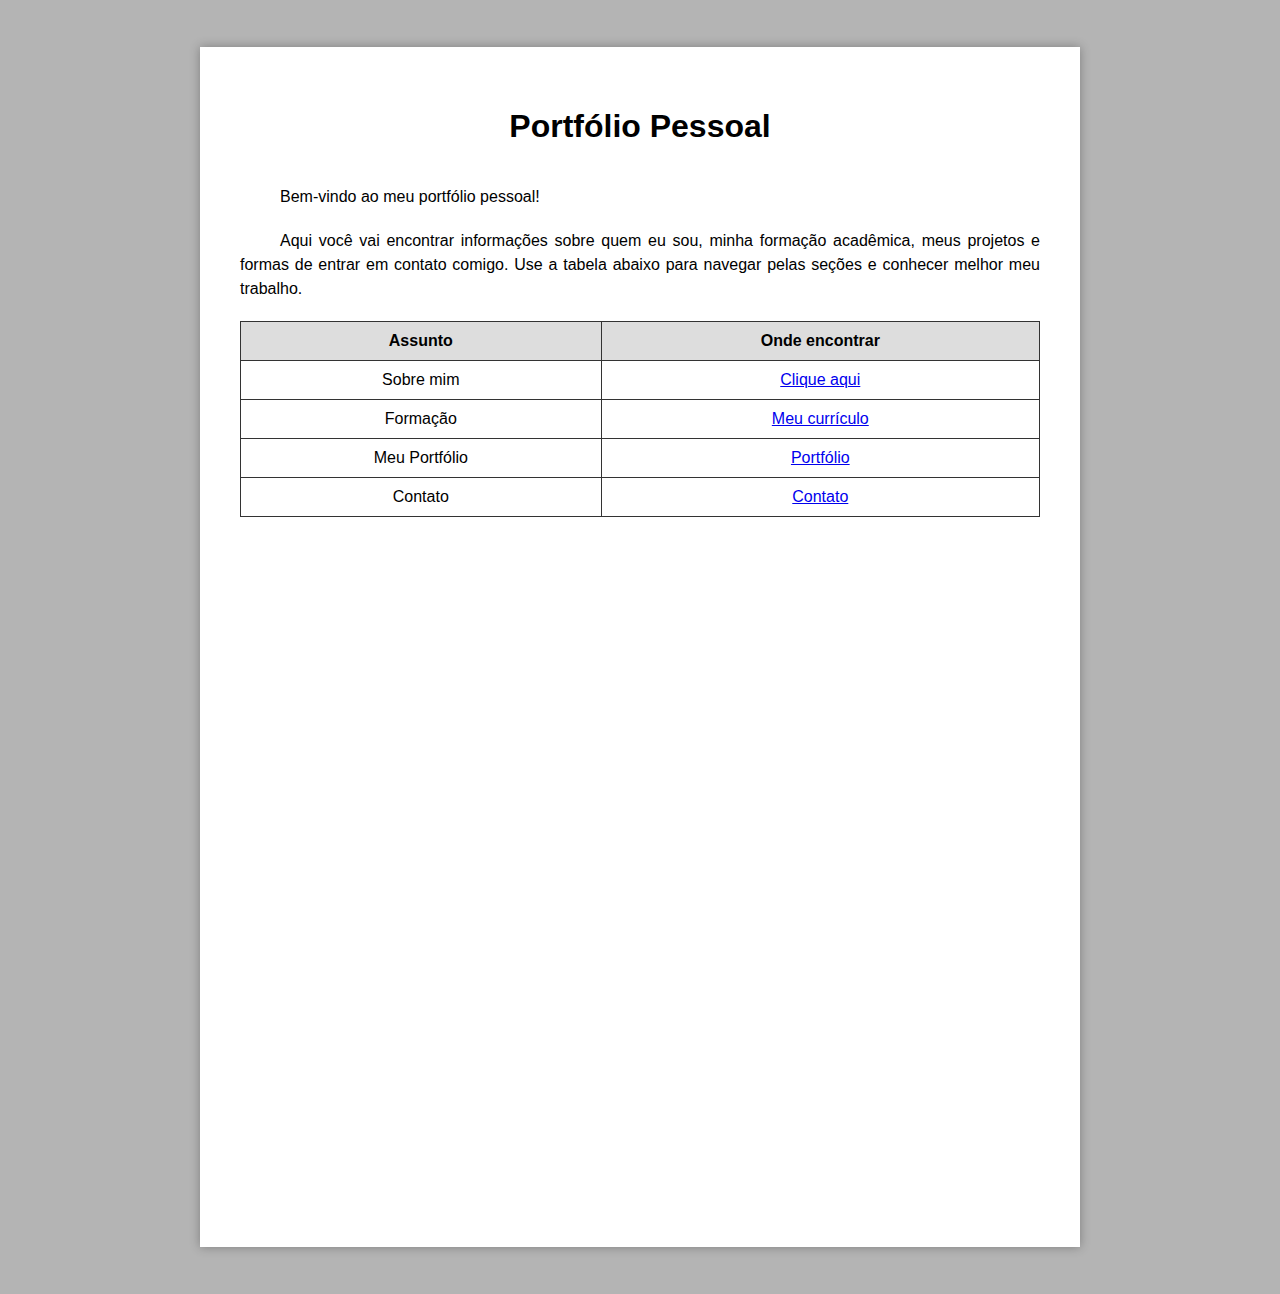
<file: index.html>
<!DOCTYPE html>
<html lang="en">
<head>
    <meta charset="UTF-8">
    <meta name="viewport" content="width=device-width, initial-scale=1.0">
    <title>Meu Portfólio</title>
    <link rel="stylesheet" href="style.css">
</head>
<body> <!-- contudo da pagina -->
        
        <!-- Titulo da Pagina -->
        <!-- "main" para criar uma classe "pagina" que vai ser usada no CSS e aplicar para todas as paginas do Projeto -->         
    <main class="pagina">
        <h1 id="titulo">Portfólio Pessoal</h1>
        <p>
           Bem-vindo ao meu portfólio pessoal! 
        </p>
        <p>
           Aqui você vai encontrar informações sobre quem eu sou, minha formação acadêmica, meus projetos e formas de entrar em contato comigo.  
           Use a tabela abaixo para navegar pelas seções e conhecer melhor meu trabalho.  
        </p>

        <!-- Tabela -->
        <table>
            <tr>
                <th>Assunto</th>
                <th>Onde encontrar</th>
            </tr>
            <tr>
                <td>Sobre mim</td>
                <td><a href="sobremim.html">Clique aqui</a></td> <!-- Para ir para a pagina do Sobre mim -->
            </tr>
            <tr>
                <td>Formação</td>
                <td><a href="formacao.html">Meu currículo</a></td> <!-- Para ir para a pagina da formação -->
            </tr>
            <tr>
                <td>Meu Portfólio</td>
                <td><a href="portfolio.html">Portfólio</a></td> <!-- Para ir para a pagina do Portifólio -->
            </tr>
            <tr>
                <td>Contato</td>
                <td><a href="contato.html">Contato</a></td> <!-- Para ir para a pagina dos meios de contatos -->
            </tr>
        </table>
    </main>
</body>
</html>
</file>
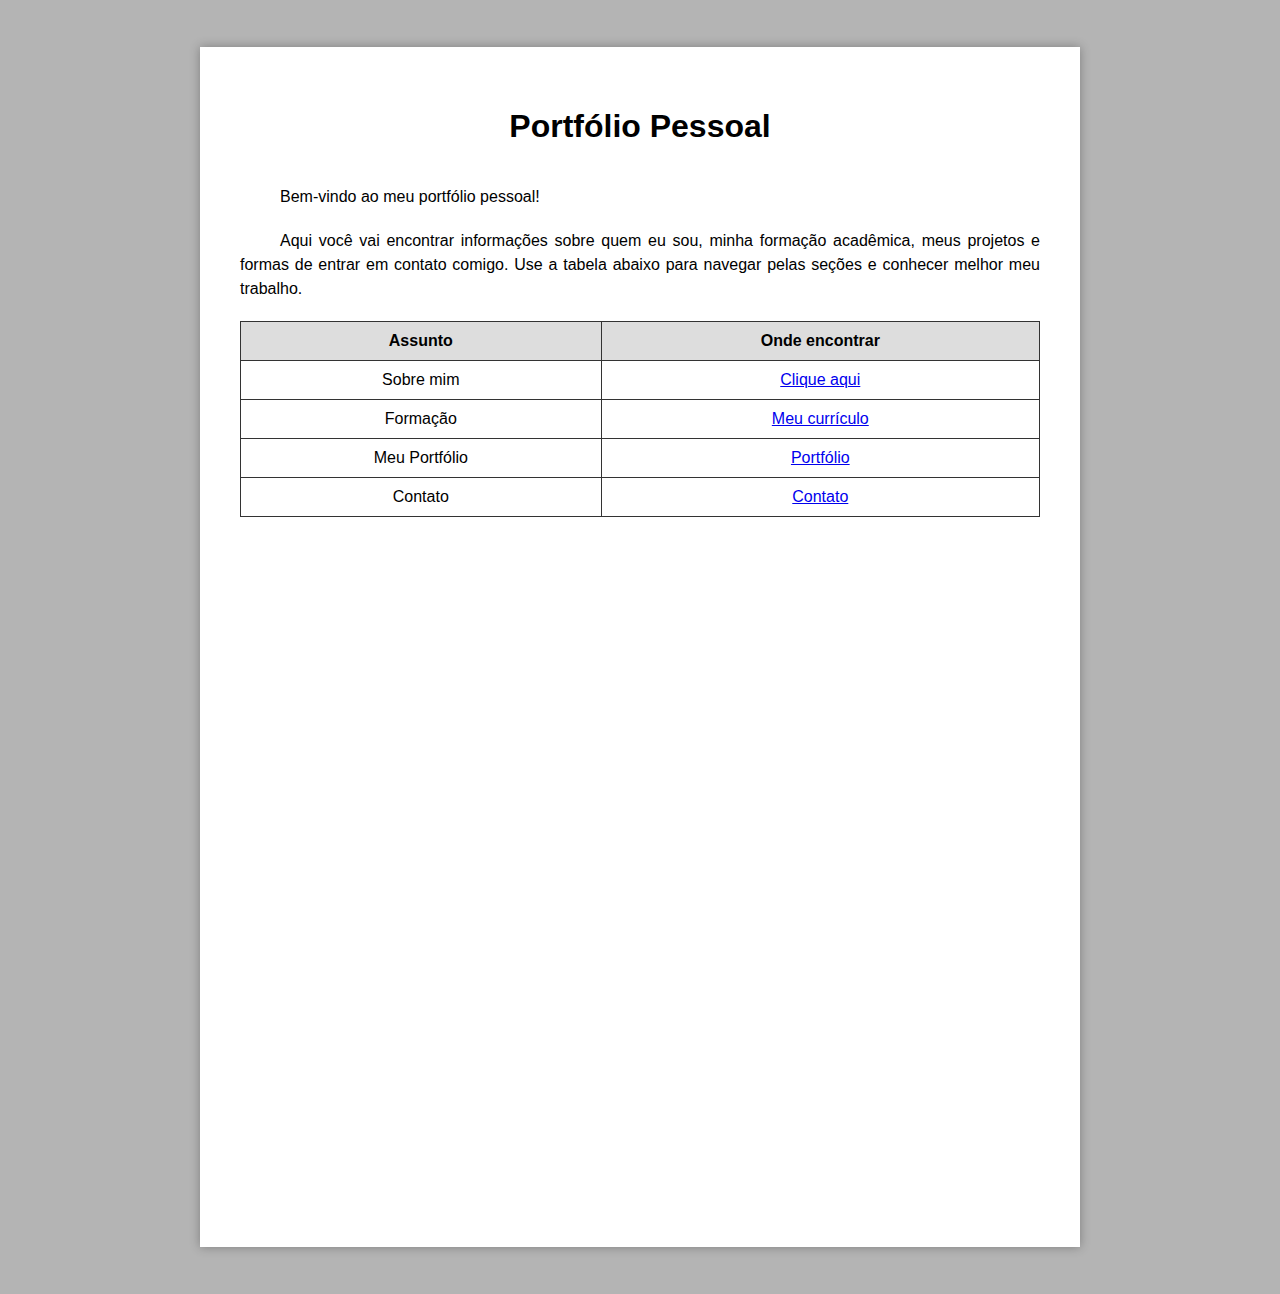
<file: codigo.html>
<!DOCTYPE html>
<html lang="en">
<head>
    <meta charset="UTF-8">
    <meta name="viewport" content="width=device-width, initial-scale=1.0">
    <title>Meu Portfólio</title>
    <link rel="stylesheet" href="style.css">
</head>
<body> <!-- contudo da pagina -->
        
        <!-- Titulo da Pagina -->
        <!-- "main" para criar uma classe "pagina" que vai ser usada no CSS e aplicar para todas as paginas do Projeto -->         
    <main class="pagina">
        <h1 id="titulo">Portfólio Pessoal</h1>
        <p>
           Bem-vindo ao meu portfólio pessoal! 
        </p>
        <p>
           Aqui você vai encontrar informações sobre quem eu sou, minha formação acadêmica, meus projetos e formas de entrar em contato comigo.  
           Use a tabela abaixo para navegar pelas seções e conhecer melhor meu trabalho.  
        </p>

        <!-- Tabela -->
        <table>
            <tr>
                <th>Assunto</th>
                <th>Onde encontrar</th>
            </tr>
            <tr>
                <td>Sobre mim</td>
                <td><a href="index.html">Clique aqui</a></td> <!-- Para ir para a pagina do Sobre mim -->
            </tr>
            <tr>
                <td>Formação</td>
                <td><a href="formacao.html">Meu currículo</a></td> <!-- Para ir para a pagina da formação -->
            </tr>
            <tr>
                <td>Meu Portfólio</td>
                <td><a href="portfolio.html">Portfólio</a></td> <!-- Para ir para a pagina do Portifólio -->
            </tr>
            <tr>
                <td>Contato</td>
                <td><a href="contato.html">Contato</a></td> <!-- Para ir para a pagina dos meios de contatos -->
            </tr>
        </table>
    </main>
</body>
</html>
</file>
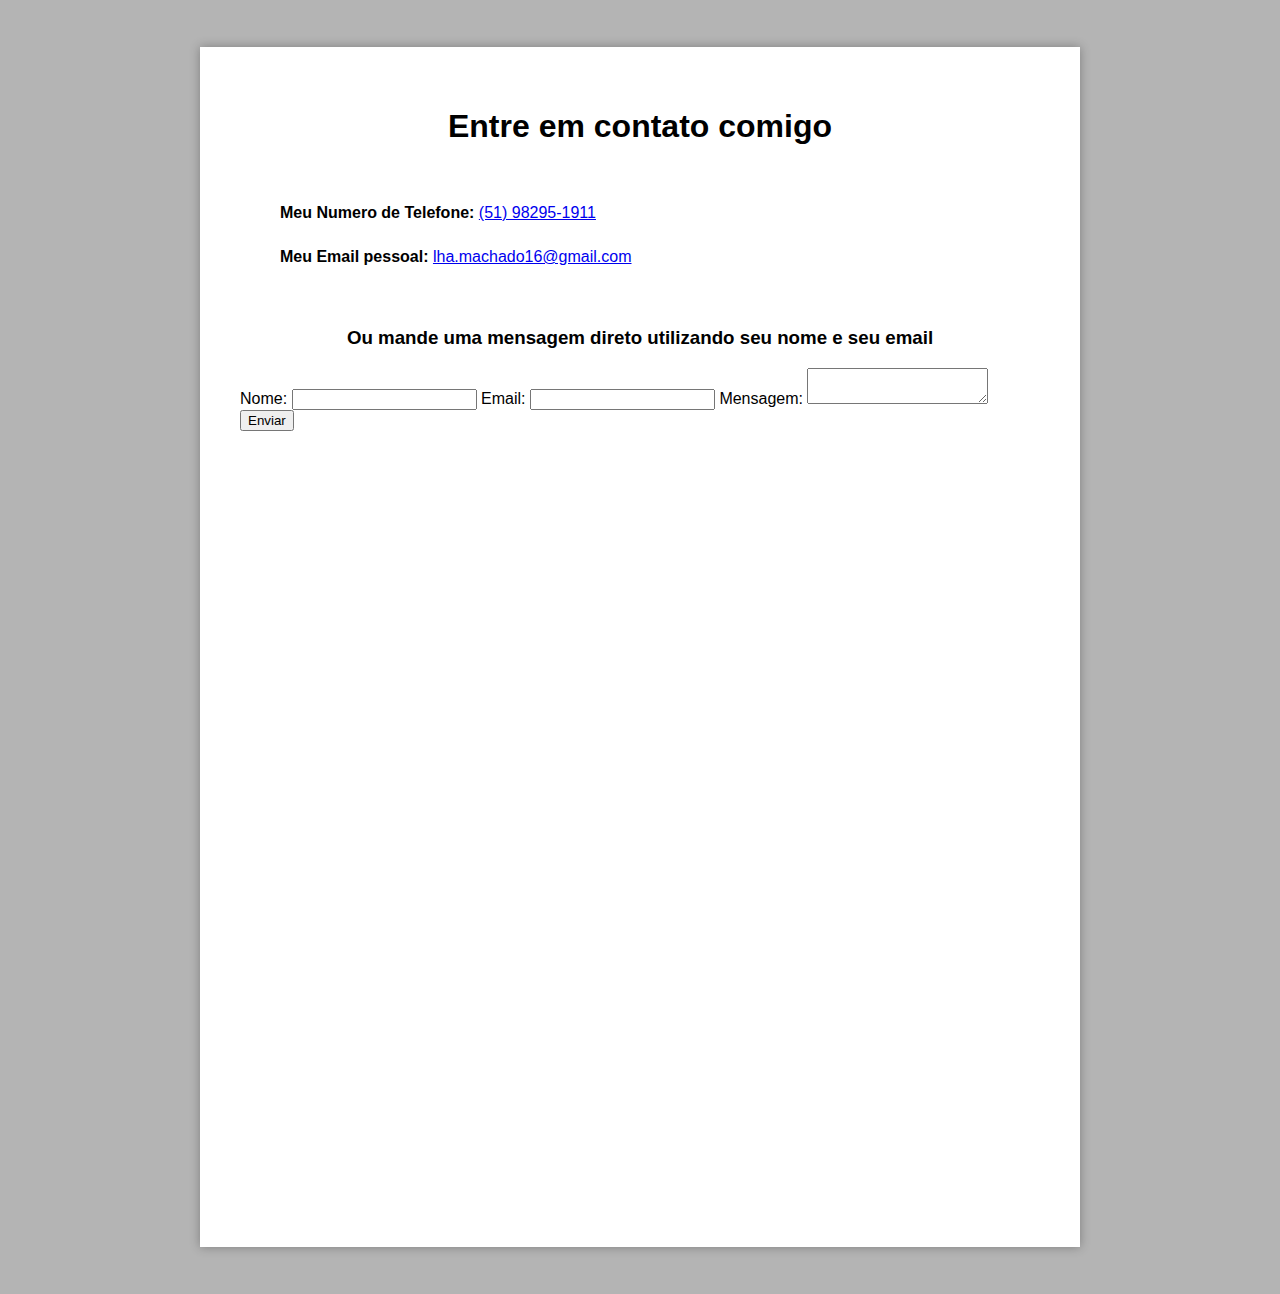
<file: contato.html>
<head>
  <meta charset="UTF-8">
  <title>Contato</title>
  <link rel="stylesheet" href="style.css">  
</head>
<body>

  <main class="pagina"> 
  <h1><strong>Entre em contato comigo</strong></h1>
  <br>
  <p>
    <strong>Meu Numero de Telefone:</strong> 
    <a href="tel:+5551982951911">(51) 98295-1911</a> <!-- Para ligar direto pra mim -->
  </p>
  <p>
    <strong>Meu Email pessoal:</strong> 
    <a href="mailto:lha.machado16@gmail.com">lha.machado16@gmail.com</a> <!-- Para enviar um email para mim -->
  </p>
  <br>
  <h3>
    Ou mande uma mensagem direto utilizando seu nome e seu email
  </h3>
  <!-- Codigo para criar funções para mandar mensagem direto da pagina para o meu email, mas como não contem meu email cadastrado, 
  essas informações são acrescentadas no url da pagina -->
    <form id="contatoForm">
        <label for="nome">Nome:</label>
        <input type="text" id="nome" name="nome" required>

        <label for="email">Email:</label>
        <input type="email" id="email" name="email" required>

        <label for="mensagem">Mensagem:</label>
        <textarea id="mensagem" name="mensagem" required></textarea>

        <button type="submit">Enviar</button>
    </form>
</main>
</body>
</file>
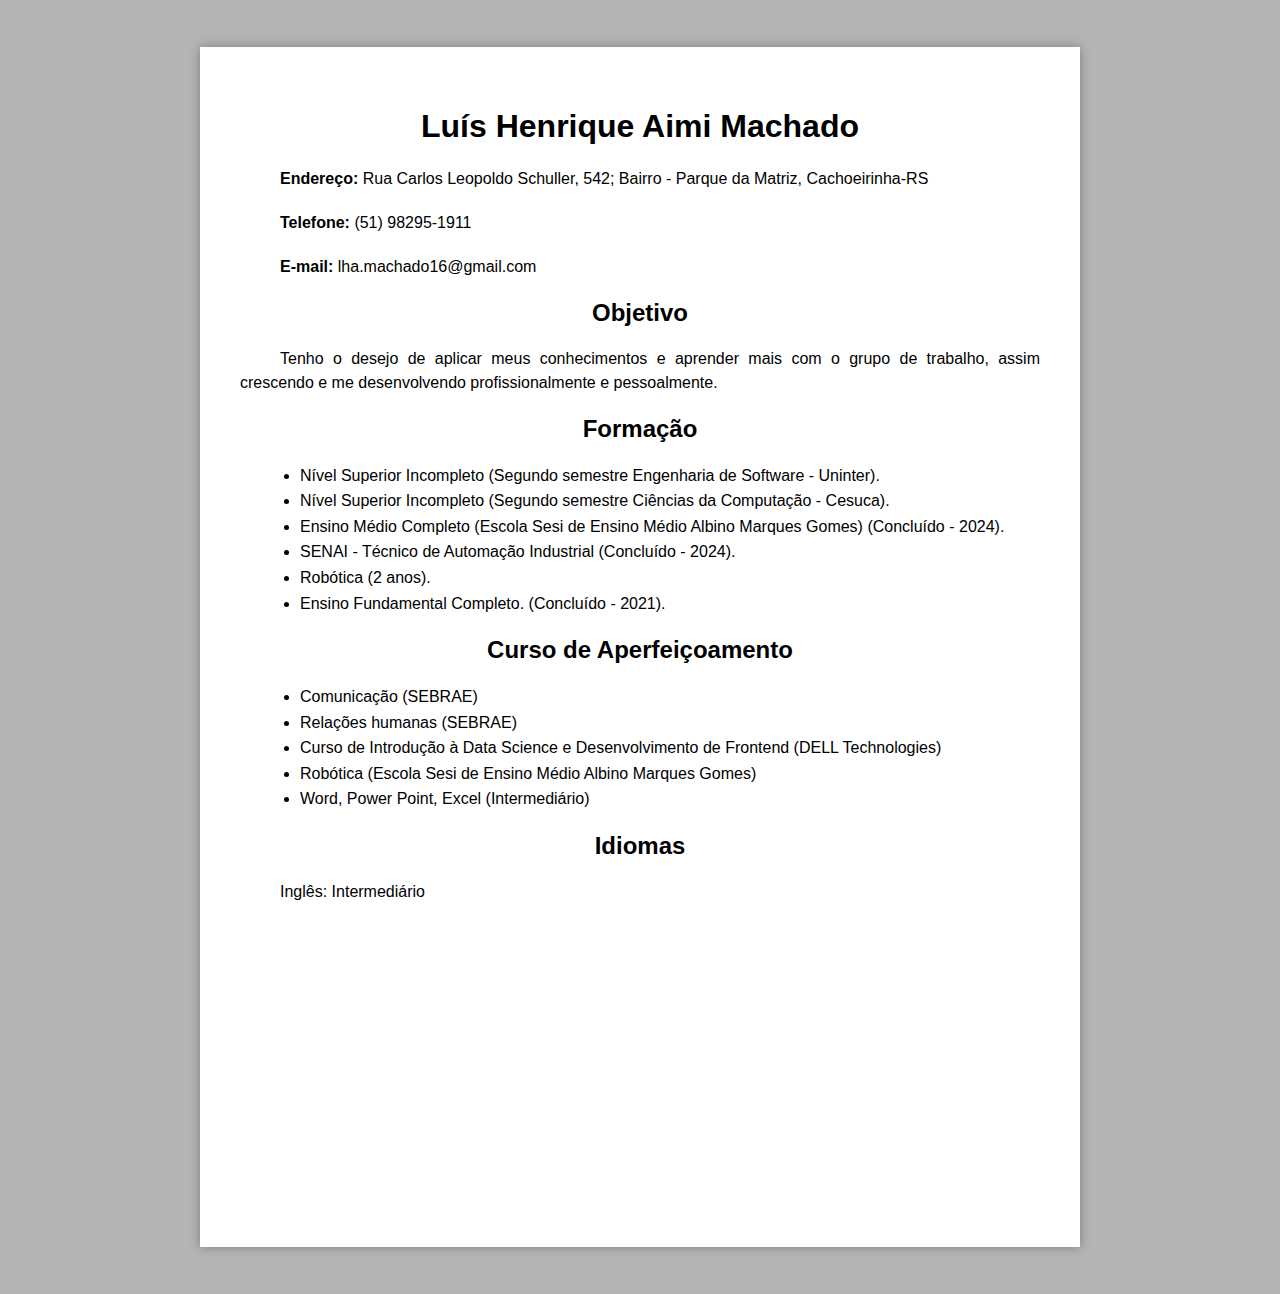
<file: formacao.html>
<head>
  <meta charset="UTF-8">
  <title>Formação</title>
  <link rel="stylesheet" href="style.css"> 
</head>
<body>
  <main class="pagina">
    <h1><strong>Luís Henrique Aimi Machado</strong></h1>
    <p>
      <strong>Endereço:</strong> Rua Carlos Leopoldo Schuller, 542; Bairro - Parque da Matriz, Cachoeirinha-RS
    </p>
    <p>
      <strong>Telefone:</strong> (51) 98295-1911
    </p>
    <p>
      <strong>E-mail:</strong> lha.machado16@gmail.com
    </p>

    <h2>Objetivo</h2>
    <p>
      Tenho o desejo de aplicar meus conhecimentos e aprender mais com o grupo de trabalho, 
      assim crescendo e me desenvolvendo profissionalmente e pessoalmente.
    </p>

    <h2>Formação</h2>
    <ul>
      <li>Nível Superior Incompleto (Segundo semestre Engenharia de Software - Uninter).</li>
      <li>Nível Superior Incompleto (Segundo semestre Ciências da Computação - Cesuca).</li>
      <li>Ensino Médio Completo (Escola Sesi de Ensino Médio Albino Marques Gomes) (Concluído - 2024).</li>
      <li>SENAI - Técnico de Automação Industrial (Concluído - 2024).</li>
      <li>Robótica (2 anos).</li>
      <li>Ensino Fundamental Completo. (Concluído - 2021).</li>
    </ul>

    <h2>Curso de Aperfeiçoamento</h2>
    <ul>
      <li>Comunicação (SEBRAE)</li>
      <li>Relações humanas (SEBRAE)</li>
      <li>Curso de Introdução à Data Science e Desenvolvimento de Frontend (DELL Technologies)</li>
      <li>Robótica (Escola Sesi de Ensino Médio Albino Marques Gomes)</li>
      <li>Word, Power Point, Excel (Intermediário)</li>
    </ul>

    <h2>Idiomas</h2>
    <p>
      Inglês: Intermediário
    </p>
</main>
</body>
</file>
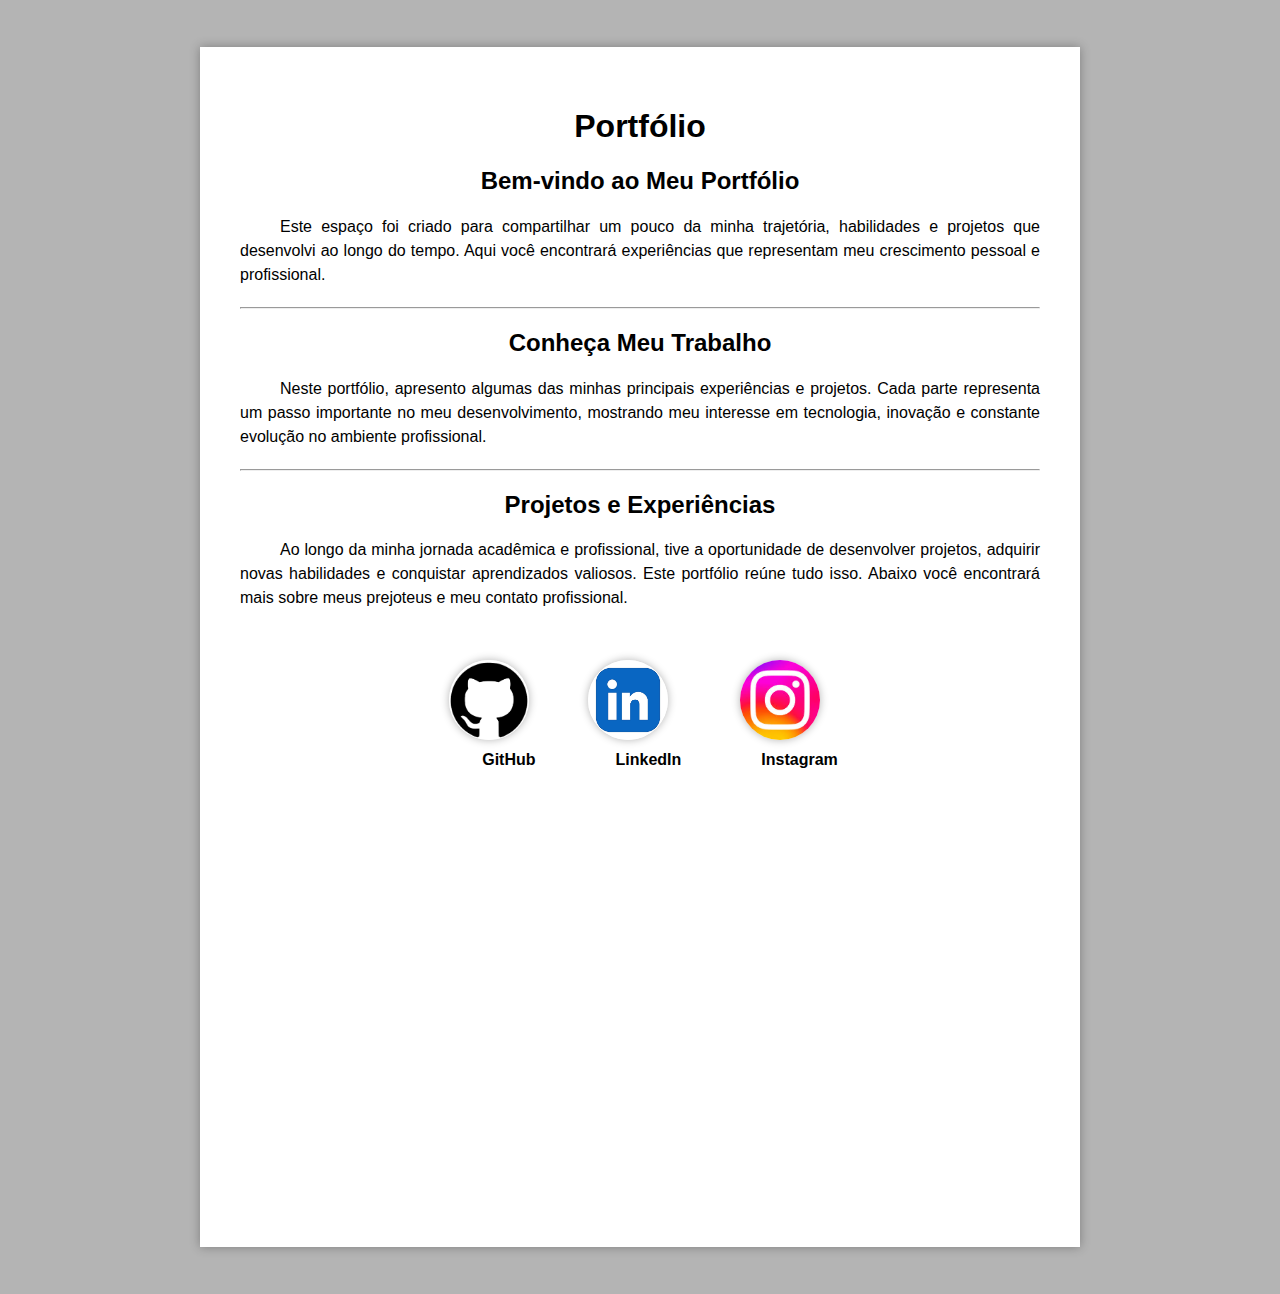
<file: portfolio.html>
<head>
  <meta charset="UTF-8">
  <title>Portfólio</title>
  <link rel="stylesheet" href="style.css">
</head>
<body>
  <main class="pagina">
    <h1>Portfólio</h1>
    <h2>Bem-vindo ao Meu Portfólio</h2>
      <p>
    Este espaço foi criado para compartilhar um pouco da minha trajetória, habilidades e projetos que desenvolvi ao longo do tempo.
    Aqui você encontrará experiências que representam meu crescimento pessoal e profissional.
      </p>
</section>

<hr>

<!-- 5. Conheça Meu Trabalho -->
<section id="intro-5">
  <h2>Conheça Meu Trabalho</h2>
  <p>
    Neste portfólio, apresento algumas das minhas principais experiências e projetos. Cada parte representa um passo 
    importante no meu desenvolvimento, mostrando meu interesse em tecnologia, inovação e constante evolução no ambiente profissional.
  </p>
</section>

<hr>

<!-- 6. Projetos, Experiências e Conquistas -->
<section id="intro-6">
  <h2>Projetos e Experiências</h2>
  <p>
    Ao longo da minha jornada acadêmica e profissional, tive a oportunidade de desenvolver projetos, adquirir novas habilidades e
    conquistar aprendizados valiosos. Este portfólio reúne tudo isso. Abaixo você encontrará mais sobre meus prejoteus e meu contato profissional.
  </p>
</section>

    <div class="redes-sociais">

    <!-- GitHub Foto e Acesso -->
    <div class="rede">
        <a href="https://github.com/luishenrique2206" target="_blank">
            <img src="github.png" alt="GitHub">
        </a>
        <p>GitHub</p>
    </div>

    <!-- LinkedIn Foto e Acesso -->
    <div class="rede">
        <a href="https://www.linkedin.com/in/luis-henrique-aimi-machado-4941a134a/" target="_blank">
            <img src="linkedin.png" alt="LinkedIn">
        </a>
        <p>LinkedIn</p>
    </div>

    <!-- Instagram Foto e Acesso -->
    <div class="rede">
        <a href="https://www.instagram.com/im_luish/" target="_blank">
            <img src="instagram.png" alt="Instagram">
        </a>
        <p>Instagram</p>
    </div>
</div>
</main>
</body>
</file>
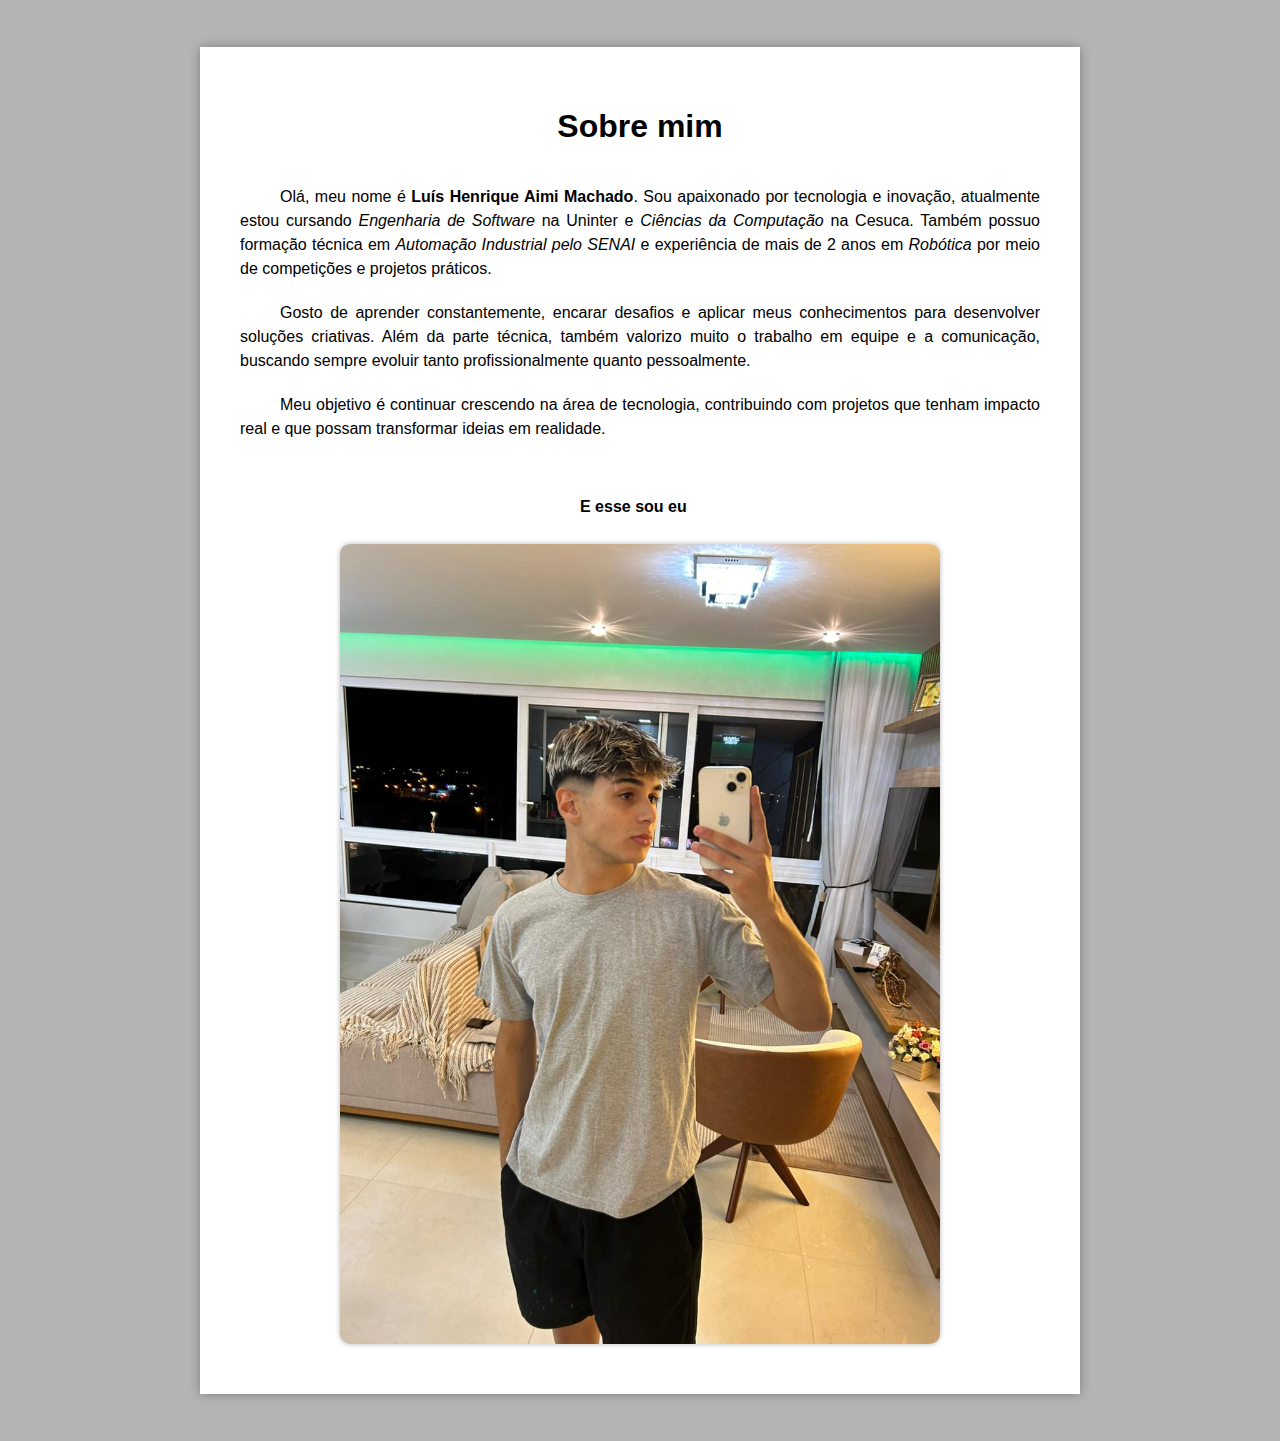
<file: sobremim.html>
<head>
  <meta charset="UTF-8">
  <title>Sobre mim</title>
  <link rel="stylesheet" href="style.css"> <!-- linka o CSS -->
</head>
<body>
  <main class="pagina">
    <h1 id="titulo">Sobre mim</h1>
     <p>
    Olá, meu nome é <strong>Luís Henrique Aimi Machado</strong>. Sou apaixonado por tecnologia e inovação,
    atualmente estou cursando <em>Engenharia de Software</em> na Uninter e <em>Ciências da Computação</em> na Cesuca.
    Também possuo formação técnica em <em>Automação Industrial pelo SENAI</em> e experiência de mais de 2 anos
    em <em>Robótica</em> por meio de competições e projetos práticos.
  </p>

  <p>
    Gosto de aprender constantemente, encarar desafios e aplicar meus conhecimentos para desenvolver soluções criativas.
    Além da parte técnica, também valorizo muito o trabalho em equipe e a comunicação, buscando sempre evoluir tanto
    profissionalmente quanto pessoalmente.
  </p>

  <p>
    Meu objetivo é continuar crescendo na área de tecnologia, contribuindo com projetos que tenham impacto real e
    que possam transformar ideias em realidade.
  </p>
  <br>
  <p id="fototitulo"><strong>E esse sou eu</strong></p>
  <img src="foto1.jpg" alt="Luís Henrique" class="foto2">

</main>
</body>
</file>
<file: style.css>
body { /* Seleciona a tag <body> inteira */
    background: #b4b4b4;
    display: flex;
    flex-direction: column;
    align-items: center;
    padding: 19px;
    font-family: Arial, sans-serif;
    }

p { /* Seleciona todos os parágrafos <p> */
    text-indent: 40px; 
    margin-bottom: 20px;
    line-height: 1.5;    
    text-align: justify; 
    }

.pagina { /* Classe .pagina: representa a "folha" centralizada na página */
    width: 800px;
    min-height: 1120px;
    background: white;
    box-shadow: 0 0 10px rgba(0,0,0,0.3);
    margin: 20px 0;
    padding: 40px;
    }

#titulo { /* Seleciona o elemento com id="titulo" */
    text-align: center;  
    margin-bottom: 40px; 
    }

table { /* Seleciona a tag <table> inteira */
    width: 100%;
    border-collapse: collapse;
    text-align: center;
    }

th, td { /* Seleciona todas as células <th> (cabeçalho) e <td> (dados) */
    border: 1px solid #333;
    padding: 10px;
    }

th { /* Seleciona apenas os cabeçalhos <th> */
    background: #ddd;
    }

#fototitulo { /* id fototitulo: estilo do texto posicionado no meio da folha */
    float: center;
    margin-left: 300px;  
}
.foto2 { /* Classe foto1: estilo da foto posicionada à direita da folha */
    float: center;      
    margin-left: 100px;  
    margin-bottom: 10px;
    margin-top: 5px;        
    margin-right: 0px;       
    width: 600px;
    border-radius: 10px;  
    box-shadow: 0 0 5px rgba(0,0,0,0.3);
    }


h1, h2, h3, h4 { /* Seleciona todas as tags <h1> e <h2> */
    text-align: center;
    }

h3 { /* Seleciona todas as tags <h3> */
    margin-top: 20px;
    }

li { /* Seleciona parágrafos <p> e itens de lista <li> */
    text-align: justify;
    line-height: 1.6;
    }

ul { /* Seleciona todas as listas não ordenadas <ul> */
    margin-left: 20px;
    }

.redes-sociais {
    display: flex;
    justify-content: center; /* centraliza na página */
    gap: 40px;              /* espaço entre as redes */
    margin-top: 50px;
}

.rede {
    text-align: center; /* centraliza a imagem e o texto embaixo */
}

.rede img {
    width: 80px;         /* tamanho da imagem (pode mudar) */
    height: 80px;
    border-radius: 50%;  /* deixa a imagem redonda */
    box-shadow: 0 0 8px rgba(0,0,0,0.3);
    transition: transform 0.3s;
}

.rede img:hover {
    transform: scale(1.1); /* efeito de zoom quando passa o mouse */
}

.rede p {
    margin-top: 8px;
    font-size: 16px;
    font-weight: bold;
}
</file>
